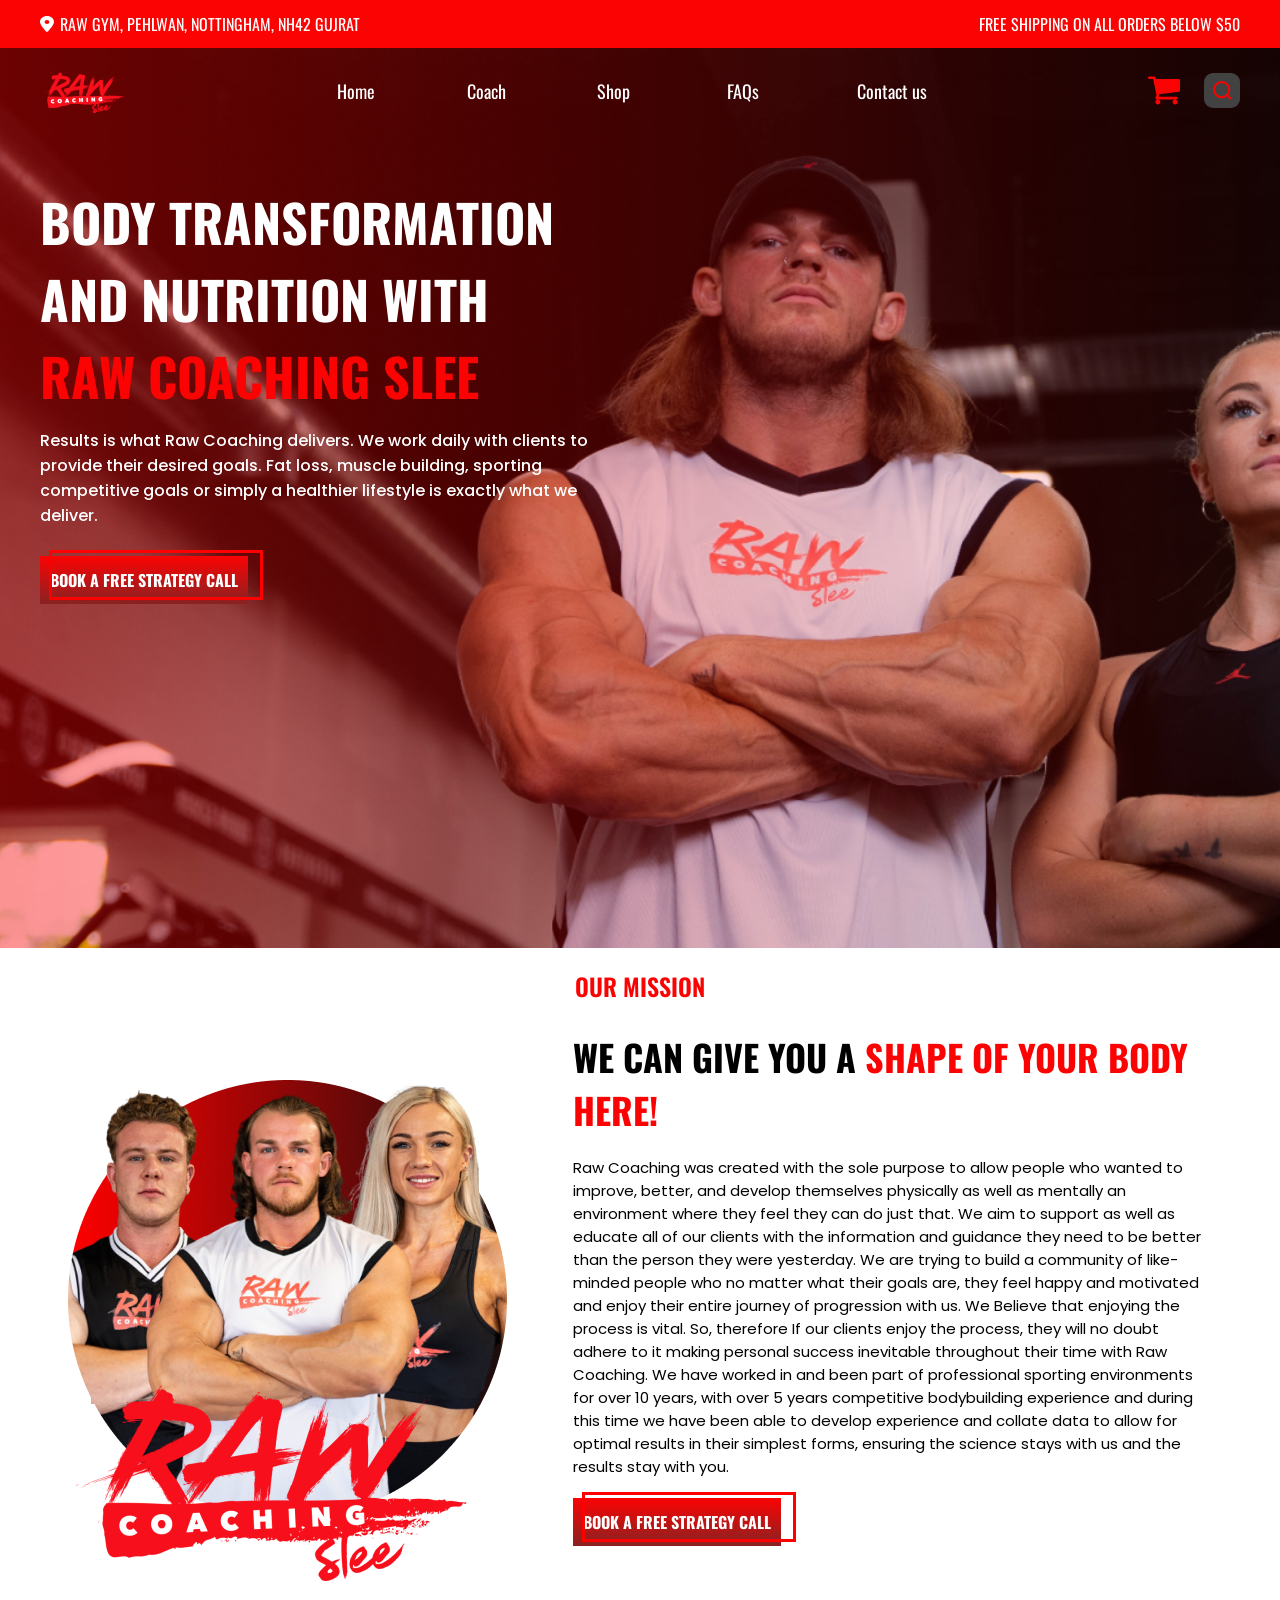
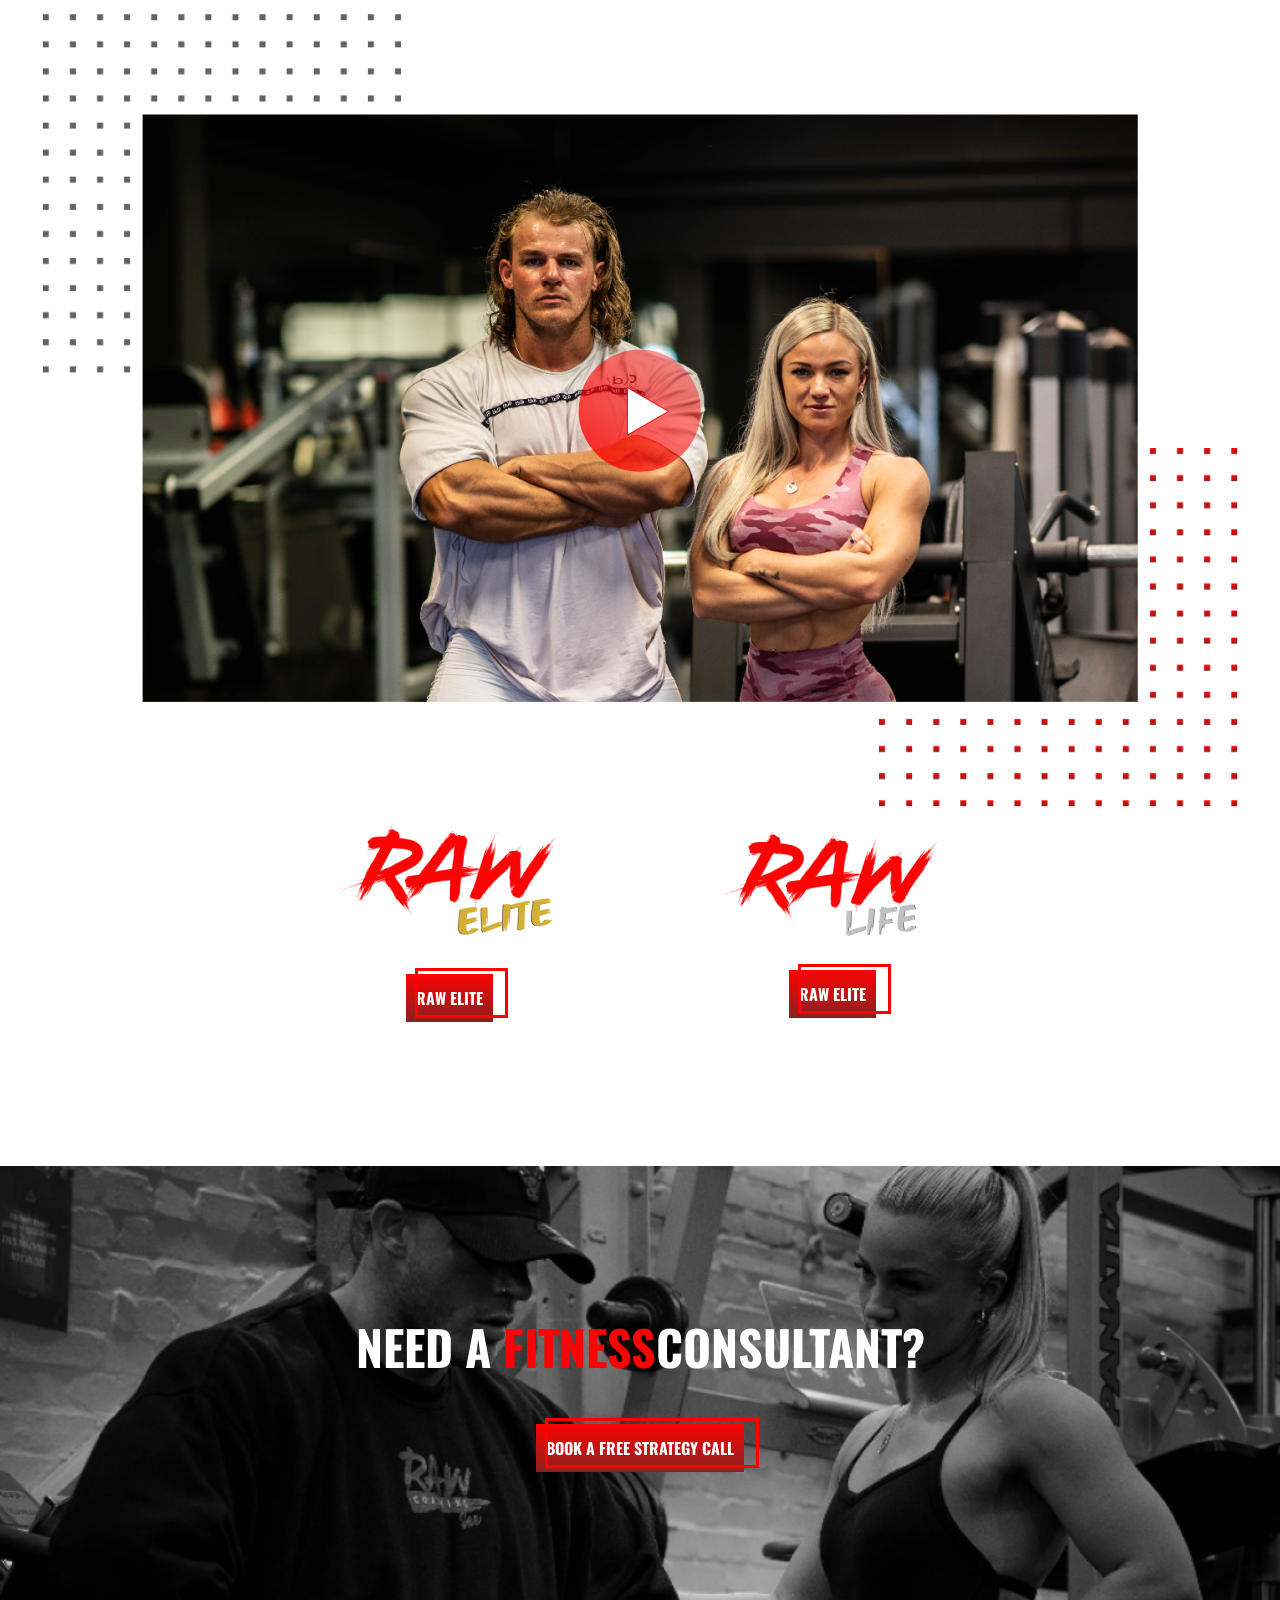
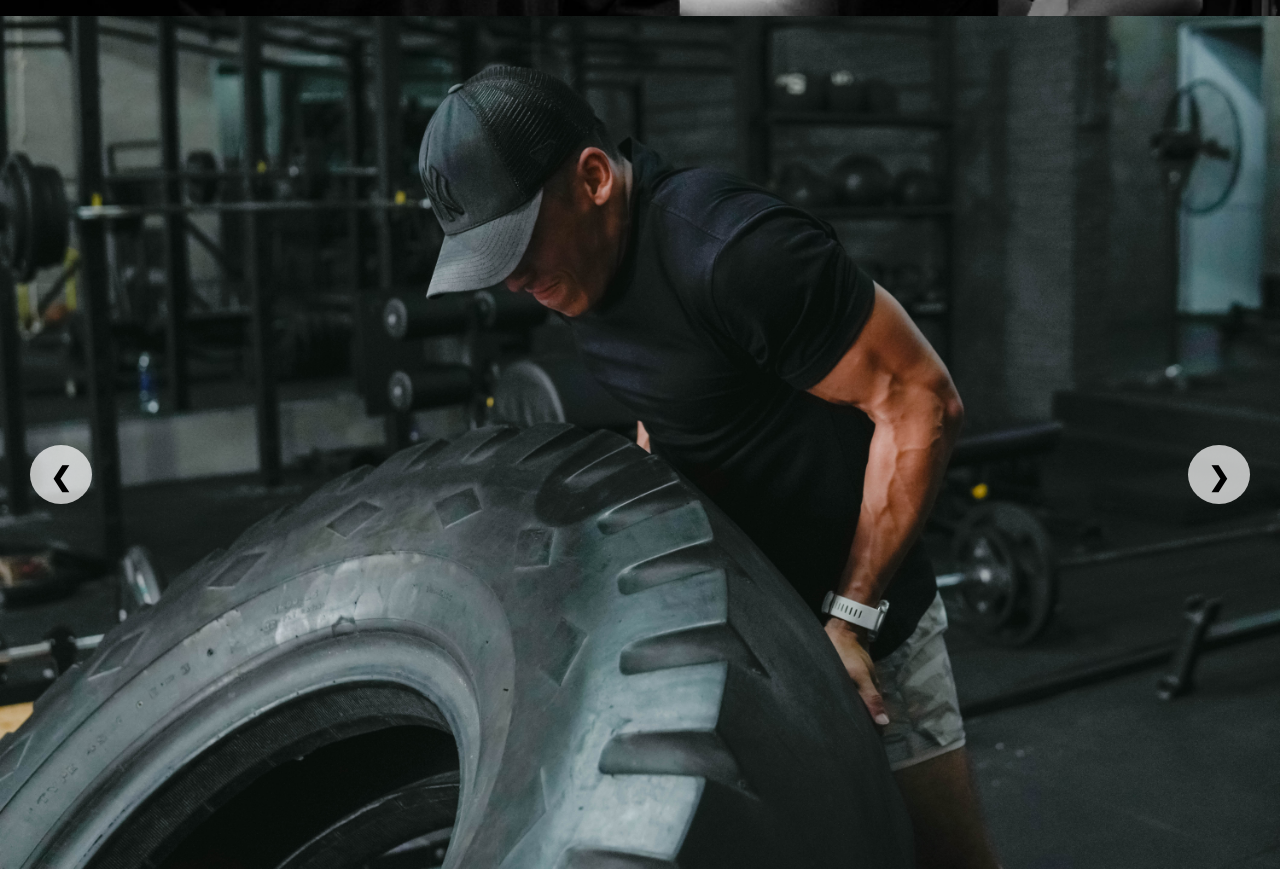
<file: index.html>
<!DOCTYPE html>
<html lang="en">

<head>
    <meta charset="UTF-8">
    <meta http-equiv="X-UA-Compatible" content="IE=edge">
    <meta name="viewport" content="width=device-width, initial-scale=1.0">
    <title>Raw Gym</title>
    <link rel="preconnect" href="https://fonts.googleapis.com">
    <link rel="preconnect" href="https://fonts.gstatic.com" crossorigin>
    <link href="https://fonts.googleapis.com/css2?family=Oswald:wght@400;500;600;700&family=Poppins:wght@400;500;600;700&display=swap" rel="stylesheet">
    <link rel="stylesheet" href="home.css">
</head>

<body>
        <!-- <img class="blured_logo" src="Assests/blured logo.png" alt="blured logo"> -->

    <section id="One">
        <div class="footer">
            <div class="footer_address">
                <img src="Assests/Location vector.svg" alt="Image">
                raw gym, pehlwan, Nottingham, Nh42 Gujrat
            </div>
            <div class="footer_text">FREE SHIPPING ON ALL ORDERS BELOW $50</div>
        </div>
        <div class="landing_page">
            <div class="nav_bar">
                <img src="Assests/Images/RAW_RED_TRANSPARENT_2 1.png" alt="logo">
                <ul class="nav_item">
                    <li><a href="#">Home</a></li>
                    <li><a href="#">Coach</a></li>
                    <li><a href="#">Shop</a></li>
                    <li><a href="#">FAQs</a></li>
                    <li><a href="#">Contact us</a></li>
                </ul>
                <div class="nav_buttons">
                    <img src="Assests/Cart Button (1).svg" alt="cart button">
                    <img src="Assests/search Button.svg" alt="Search button">
                </div>
            </div>
            <div class="headings">
                <div class="heading_para">
                    <div class="heading">BODY TRANSFORMATION AND NUTRITION WITH <span>Raw Coaching Slee</span></div>
                    <div class="paragraph">Results is what Raw Coaching delivers. We work daily with clients to provide their desired goals. Fat loss, muscle building, sporting competitive goals or simply a healthier lifestyle is exactly what we deliver. </div>
                </div>
                <button class="box">BOOK A FREE STRATEGY CALL <span class="box-stroke"></span></button>
            </div>
    
        </div>
    </section>
    <section id="Two">
        <span id="two_heading">OUR MISSION</span> 
        <div class="our_mission">  
            <div class="left_item">
                <img src="Assests/Images/Shape image.png" alt="Image">
                <div class="raw_logo"><img src="Assests/Images/Large logo.png" alt="logo"></div>
            </div>
            <div class="right_item">
                <div class="second_heading">
                    WE Can give you a <span>shape of youR body here!</span> 
                </div>
                <div class="mission_paragraph">
                    Raw Coaching was created with the sole purpose to allow people who wanted to improve, better, and develop themselves physically as well as mentally an environment where they feel they can do just that. We aim to support as well as educate all of our clients with the information and guidance they need to be better than the person they were yesterday. We are trying to build a community of like-minded people who no matter what their goals are, they feel happy and motivated and enjoy their entire journey of progression with us. We Believe that enjoying the process is vital. So, therefore If our clients enjoy the process, they will no doubt adhere to it making personal success inevitable throughout their time with Raw Coaching. We have worked in and been part of professional sporting environments for over 10 years, with over 5 years competitive bodybuilding experience and during this time we have been able to develop experience and collate data to allow for optimal results in their simplest forms, ensuring the science stays with us and the results stay with you.
                </div>
                <button class="box">BOOK A FREE STRATEGY CALL <span class="box-stroke"></span></button>
                
            </div>
        </div>
    </section>
    <section id="Three">
        <div class="video">
            <img class="video__image" src="Assests/Images/yt video image.png" alt="image" >
            <img class="dot red-dot" src="Assests/Images/dots.png" alt="Image">
            <img class="dot black-dot" src="Assests/Images/dots black.png" alt="Image">
            <img class="video_logo" src="Assests/video logo.svg" alt="Video logo">
        </div>
        <div class="raw_cultural">
            <div class="raw_elite">
                <img src="Assests/Images/Raw Elite.png" alt="">
                <button class="image_button">Raw elite <span class="box-stroke"></span></button>
                
            </div>
            <div class="raw_elite">
                <img src="Assests/Images/Raw Life.png" alt=""> 
                <button class="image_button">Raw elite <span class="box-stroke"></span></button>
            </div>
         </div>
        
    </section>
    <section id="Four">
        <div class="fitness_consultant">
            <div class="fitness_heading">Need a <span id="fitness">fitness</span>Consultant?</div>
            <button class="box">BOOK A FREE STRATEGY CALL <span class="box-stroke"></span></button>
        </div>
    </section>

    <div class="slidecontainer">
        <div class="slide">
            <img src="Assests/sliderimage/brian-vo-cbRZCj59LZw-unsplash.jpg" alt="" >
        </div>
        <div class="slide">
            <img src="Assests/sliderimage/john-arano-h4i9G-de7Po-unsplash.jpg" alt="" >
        </div>
        <div class="slide">
            <img src="Assests/sliderimage/sule-makaroglu-YFmvjO3TP_s-unsplash.jpg" alt="" >
        </div>
        <div class="slide">
            <img src="Assests/sliderimage/victor-freitas-WvDYdXDzkhs-unsplash.jpg" alt="" >
        </div>

        <span class="arrow prev" onclick ="-1">&#10094;</span>
        <span class="arrow next" onclick="1">&#10095;</span>
    </div>

    <script src="home.js"></script>


</body>
</html>
</file>
<file: home.css>
@import url('https://fonts.googleapis.com/css2?family=Oswald:wght@400;500;600;700&display=swap');
body{
    font-family: 'Oswald', sans-serif;
    position: relative;
    overflow-x: hidden;
    
}

.blured_logo{
    
    position: absolute;
    top: 1300px;
    left: 600px;
    overflow: hidden;
    transform: rotate(18deg);
    z-index: -1;
}


*{
    margin: 0;
    padding: 0;
}

.footer{
    display: flex;
    justify-content: space-between;
    flex-wrap: wrap;
    color: #ffff;
    background-color: #FB0303;
    padding: 12px 40px 12px 40px;
}
.footer_address{
    display: flex;
    gap: 6px;
    text-transform: uppercase;
}

.landing_page{
    padding: 0 40px 0 40px;
    display: flex;
    flex-direction: column;
    gap: 50px;
    margin-top: 0;
    background-image: url("Assests/Images/landing\ image.png");
    height: 100vh;
    background-size: cover;
    background-position: center;
}

.nav_item{
    display: flex;
    gap: 50px;
    list-style-type: none;
    font-size: 18px;
    font-weight: 400;  
    transition: all .3s;  
}

.nav_item li {
    width: 80px;
}

.nav_item :hover{
    font-weight: 700;
    text-decoration: underline;
    text-decoration-thickness: 2px;
    text-decoration-color: #FB0303;
    /* transform: scale(2); */

}

.nav_bar{
    display: flex;
    flex-wrap: wrap;
    justify-content: space-between;
    align-items: center;
}

li{
    color: #ffff;
}

a{
    color: #ffff;
    text-decoration: none;
    transition: all .3s;
}

.nav_buttons{
    display: flex;
    gap: 24px;
    max-height: fit-content;
}

.headings{
    max-width: 550px;
    display: flex;
    flex-direction: column;
    gap: 28px;
}

.heading_para{
    display: flex;
    flex-direction: column;
    gap: 14px;
}

.heading{
    font-size: 52px;
    font-weight: 700;
    color: #ffff;
    text-transform: uppercase;

}

.heading span{
    color: #FB0303;
}

.paragraph{
    color: #ffff;
    font-family: 'Poppins', sans-serif;
    font-size: 16px;
    font-weight: 500;

}


button.box {
    all: unset;
    max-width: fit-content;
    padding: 12px 10px 12px 10px;
    color: white;
    font-weight: bold;
    text-transform: uppercase;
    background: linear-gradient(180deg, #FB0303, #892222 100%);
    display: inline-block; 
    position: relative;
}
  
.box-stroke {
    border: 3px solid red;
    height: 44px;
    width:100%;
    position: absolute;
    top: -6px;
    left: 9px;
    transition: all .3s;
}
  
button.box:hover .box-stroke {
    top: 0;
    left: -3px;
}

.second_heading{
    font-size: 36px;
    font-weight: 700;
    text-transform: uppercase;
    
}

#Two{
    
    display: flex;
    flex-direction: column;
    gap: 26px;
    padding: 20px 68px 0 68px;
    
}

.our_mission{
    display: flex;
    gap: 66px;
    justify-content: center;
    align-items: center;
}



#two_heading{
    display: flex;
    justify-content: center;
    color: #FB0303;
    font-size: 24px;
    font-weight: 600;
    text-transform: uppercase;
}

.raw_logo{
    position: absolute;
    top: 214px;
}

.left_item{
    display: flex;
    flex-direction: column;
    position: relative;
}

.right_item{
    display: flex;
    flex-direction: column;
    gap: 20px;
    position: relative;
}

.second_heading span{
    color: #FB0303;
}

.mission_paragraph{
    font-size: 15px;
    font-weight: 400;
    font-family: 'Poppins', sans-serif;
}



#Three{
    padding: 68px;
    display: flex;
    flex-direction: column;
    justify-content: center;
    align-items: center;
}

.dots{
    position: relative;
    width: 100%;
    z-index: -1;
}

.dots_red{
    position: absolute;
    left: 1vw;
}

.dots_black{
    position: absolute;
    right: 1vw;
    margin-top: 250px;
}

.video{
    position: relative;
    padding: 100px;
}

.video__image{
    max-width: 80vw;
}

.dot {
    position: absolute;
    z-index: -1;
    max-width: 50vw;
    width: 30%;
}

.black-dot {
    top: 0;
    left: 0;
}

.red-dot {
    bottom: 0;
    right: 0;
}



.video_logo{
    position: absolute;
    bottom: 50%;
    right: 50%;
    transform: translate(50%, 50%);
}

.raw_cultural{
    display: flex;
    gap: 10vw;
    margin-top: -50px;
}

.raw_elite {
    display: flex;
    flex-direction: column;
    align-items: center;
}

.image_button {
    all: unset;
    max-width: fit-content;
    padding: 12px 10px 12px 10px;
    color: white;
    font-weight: bold;
    text-transform: uppercase;
    background: linear-gradient(180deg, #FB0303, #892222 100%);
    display: inline-block; 
    position: relative;

    margin-top: -40px;
}

.image_button:hover .box-stroke {
    top: 0;
    left: -3px;
}



#Four{
    padding: 76px 0 0 0;
}

.fitness_consultant{
    display: flex;
    flex-direction: column;
    justify-content: center;
    align-items: center;
    gap: 42px;
    background-image: url(Assests/Images/Need\ fitnes\ consultant.png);
    height: 50vh;
    background-size: cover;
    background-position: center;
    
}

.fitness_heading{
    font-size: 48px;
    font-weight: 700;
    text-transform: uppercase;
    color: #ffff;
}

#fitness{
    color: #FB0303;
}

.slidecontainer{
    position: relative;
    width: 100%;
}

.slide img{
    width: 100%;
}

.arrow{
    top: 50%;
    cursor: pointer;
    position: absolute;
    color: black;
    background-color: rgb(255, 255,255, 0.712);
    padding: 10px 20px;
    border-radius: 50%;
    font-size: 26px;
    font-weight: 600;
}

.prev{
    left: 30px;
}

.next{
    right: 30px;
}

.slide{
    display: none;
}
</file>
